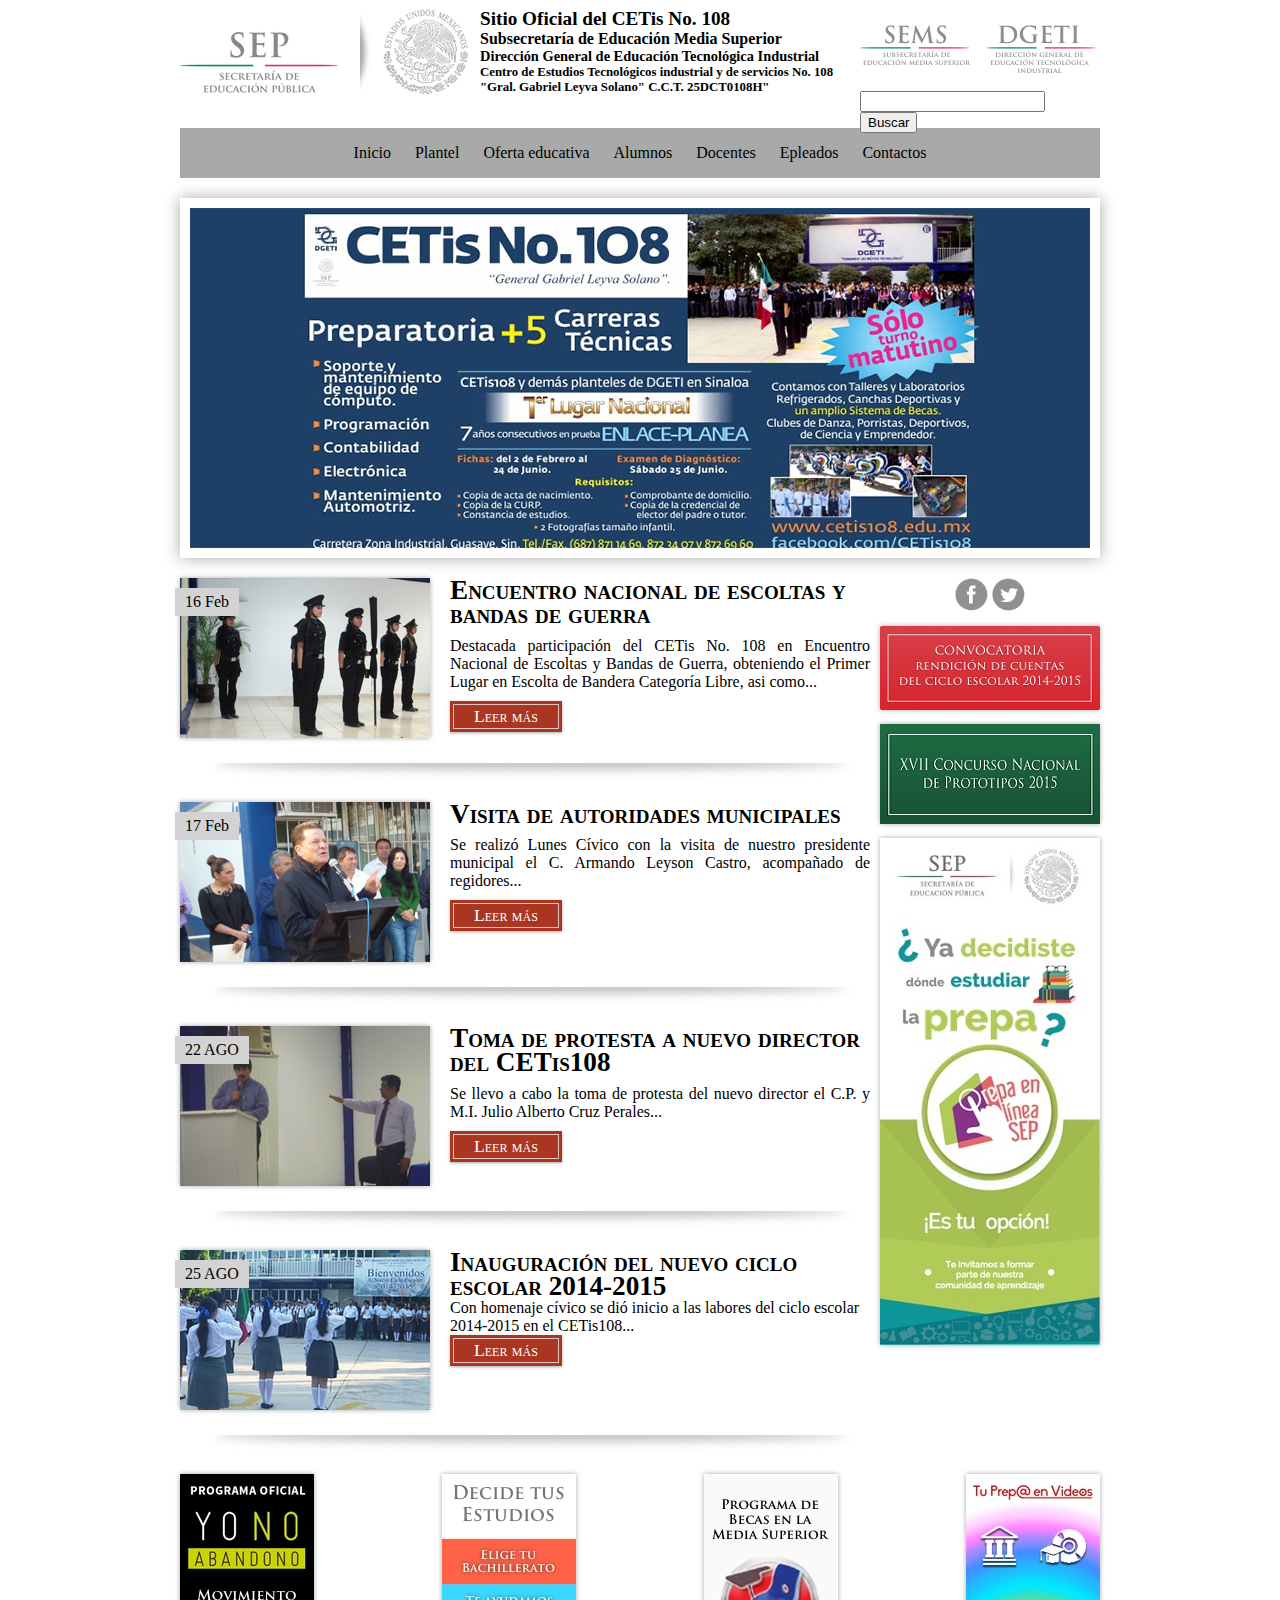
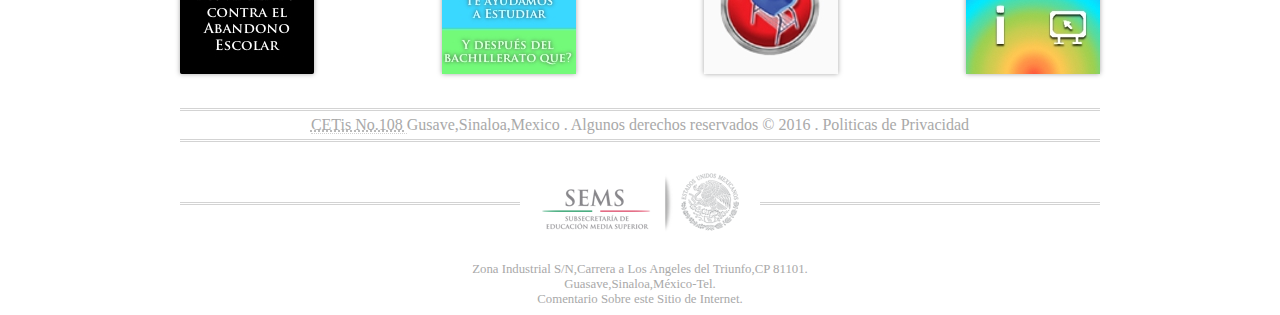
<file: 12_proyecto_web/index.html>
<!DOCTYPE html>
<html lang="en">
<head>
    <meta charset="UTF-8">
    <title>Proyecto web</title>
    <link rel="stylesheet" href="css/styles.css">
</head>
<body>
   
    <div class="container">
<!--       para que el navegador o los motores de buscaqueda identifiquen las porciones de pagina-->
        <header id="encabezado">
<!-- crear una imagen de una ilustracion -->
            <figure>
            
<!-- Rutas absolutas y relativas -->
<!--/relativa/a/raiz/del/sitio-->
<!--/relativa/a/raiz/del/actual-->
<!--http://ww.dominio.com/ruta/absoluta/index.html-->
<!-- file ://c:\users\mairelin\practicas\12_proyecto_web\images|logo_sep.png-->
                 
                <img  src="images/logo_sep.png" alt="Logotipo SEP">
            </figure>
            <div id="titulos">
            <h1>Sitio Oficial del CETis No. 108 </h1>
                <h2>Subsecretaría de Educación Media Superior</h2>
            <h3>Dirección General de Educación Tecnológica Industrial</h3>
            <h4>Centro de Estudios Tecnológicos industrial y de servicios No. 108
               "Gral. Gabriel Leyva Solano" C.C.T. 25DCT0108H"</h4>
                </div>
                <div id="busqueda">
            <figure>
                <img src="images/sems_dgeti.png" alt="Logotipo SEMS DGETI">
            </figure>
            <input type ="text" name="busqueda" id="busqueda">
                    <button> Buscar</button>
            </div>
        </header>
        
        <nav id="menu">
      <!--      <ul> unordered list    -->
            <ul>
       <!-- list-item -->
                <li><a href="#">Inicio</a></li>
                <li><a href="#">Plantel</a></li>
                <li>
                <a href="#">Oferta educativa</a>
                    <ul>
                        <li><a href="#">Programacion</a></li>
                        <li><a href="#">Soporte</a></li>
                        <li><a href="#">Contabilidad</a></li>
                        <li><a href="#">Mecanica</a></li>
                        <li><a href="#">Electronica</a></li>
                            
                    </ul>
                </li>    
                 <li>
                 <a href="#">Alumnos</a>
                 <ul>
                  <li><a href="#">Horario</a></li>    
                 <li><a href="#">Calificaciones</a></li>    
                 <li><a href="#">Convocatoria</a></li>
                 </ul>
        
                </li>  
                <li><a href="#">Docentes</a></li>   
                <li><a href="#">Epleados</a></li>
                  <li><a href="#">Contactos</a></li>   
                   
            </ul>
        </nav>
<!--        para que el navegador o los motores de buscaqueda identifiquen las porciones de pagina -->
        <main id="contenido">
        <section id="nota-importante">
        <img src="images/notaimportante%20cetis.jpg" alt="nota importante">
        </section>
         <div class="flexible"> 
        <section id="notas-secundarias">
          <article class="nota secundaria"> 
          <figure class="imagen-nota-secundaria">
              <img class="sombra-imagen" src="images/notas/1/tmb.jpg.jpg" alt="imagen">
              <span>16 Feb</span>
          </figure>
           <div class="cuerpo-nota-secundaria">
                 
                  <h2 class="titulo-nota-secundaria">Encuentro nacional de escoltas y bandas de guerra</h2>
                  <p class="intro-nota-secundaria"> Destacada participación del CETis No. 108 en Encuentro Nacional de Escoltas y Bandas de Guerra, obteniendo el Primer Lugar en Escolta de Bandera Categoría Libre, asi como...</p>
               <a href="#">
                   <div class="boton">
                       <div class="cuerpo-nota-secundaria">
                           <p>Leer más</p>
                       </div>
                   </div>
               </a>
              </div>
              
          </article>
          <article  class="nota secundaria"> 
          <figure class="imagen-nota-secundaria">
              <img class="sombra-imagen" src="images/notas/2/tmb.jpg.jpg" alt="imagen">
              <span>17 Feb</span>
          </figure>
           <div class="cuerpo-nota-secundaria">
                  <h3 class="titulo-nota-secundaria">Visita de autoridades municipales</h3>
                  <p class="intro-nota-secundaria"> Se realizó Lunes Cívico con la visita de nuestro presidente municipal el C. Armando Leyson Castro, acompañado de regidores...</p>
                  <a href="#">
                      <div class="boton">
                         <div class="cuerpo-nota-secundaria">
                          <p>Leer más</p>
                      </div>
                      </div>
                  </a>
              </div>
          </article> 
             <article  class="nota secundaria"> 
              <figure class="imagen-nota-secundaria">
                  <img class="sombra-imagen" src="images/notas/3/tmb.jpg.jpg" alt="imagen">
                  <span>22 AGO</span>
              </figure>
               <div class="cuerpo-nota-secundaria">
                      <h4 class="titulo-nota-secundaria">Toma de protesta a nuevo director del CETis108</h4>
                      <p class="intro-nota-secundaria"> Se llevo a cabo la toma de protesta del nuevo director el C.P. y M.I. Julio Alberto Cruz Perales...</p>
                      <a href="#">
                          <div class="boton">
                             <div class="cuerpo-nota-secundaria">
                              <p>Leer más</p>
                          </div>
                          </div>
                      </a>
                  </div>
              </article>
              
              <article  class="nota secundaria"> 
              <figure class="imagen-nota-secundaria">
                  <img class="sombra-imagen" src="images/notas/4/tmb.jpg.jpg" alt="imagen">
                  <span>25 AGO</span>
              </figure>
               <div class="cuerpo-nota-secundaria">
                      <h5 class="titulo-nota-secundaria">Inauguración del nuevo ciclo escolar 2014-2015</h5>
                      <p> Con homenaje cívico se dió inicio a las labores del ciclo escolar 2014-2015 en el CETis108...</p>
                    <a href="#">
                          <div class="boton">
                             <div class="cuerpo-nota-secundaria">
                              <p>Leer más</p>
                          </div>
                          </div>
                      </a>
                  </div>
              </article>
             </section>
                 
                      <aside id="publicidad">
                      <div id="redes-sociales">
                      <a href="http//facebook.com/cetis108 " class="facebook">Facebook</a>
                      <a href="http//twitter.com/cetis108oficial" class="twitter">Twitter</a>
                      </div>
                     <a href="#">
               <img class="sombra-imagen" src="images/baners/banner-jtyrc-2015.png" alt="imagen">
                </a>
                <a href="#">
                    <img class="sombra-imagen" src="images/baners/banner_prototipos_2015.jpg" alt="imagen">
                </a>
               <a href="#">
                   <img class="sombra-imagen" src="images/baners/prepa_en_linea_2016_vertical.jpg" alt="imagen">
               </a>
                </aside>
             </div>
        <section id="programas">
                <!--figure*4>a>img-->
        <figure>
        <a href="#">
        <img  class="sombra-imagen" src="images/programas/abandono-escolar.jpg" alt="abandono-escolar">
        </a>
        </figure>
            <figure>
        <a href="#">
        <img class="sombra-imagen" src="images/programas/decide-tus-estudios.jpg" alt="decide tus estudios">
        </a>
            </figure>
            <figure>
        <a href="#">
        <img class="sombra-imagen" src="images/programas/becas-media-superior.jpg" alt="becas medias superior">
        </a>
            </figure>
           <figure>
        <a href="#">
        <img class="sombra-imagen" src="images/programas/prepa-videos.jpg" alt="prepa videos">
        </a>
         </figure>
        </section>
        
        </main>
        <footer id="pie">
            <div id="politicas">
             <p><abbr title="Centro de Estudios Tecnologicos industricales y de servicios">CETis No.108 </abbr>Gusave,Sinaloa,Mexico . Algunos derechos reservados &copy; 2016 . Politicas de Privacidad</p>
            </div>
            <div id="separador-sems">
                <a id="logo-sems" href="http://www.sems.gob.mx" target="_blank">Subsecretaria de Educacion Media Superior</a>
            </div>
            <div id="direccion">
               <p>Zona Industrial S/N,Carrera a Los Angeles del Triunfo,CP 81101.</p>
                <p>Guasave,Sinaloa,México-Tel.<p>
                <p>Comentario Sobre este Sitio de Internet.<p>
            </div>
        </footer>
    </div>
</body>
</html>
</file>
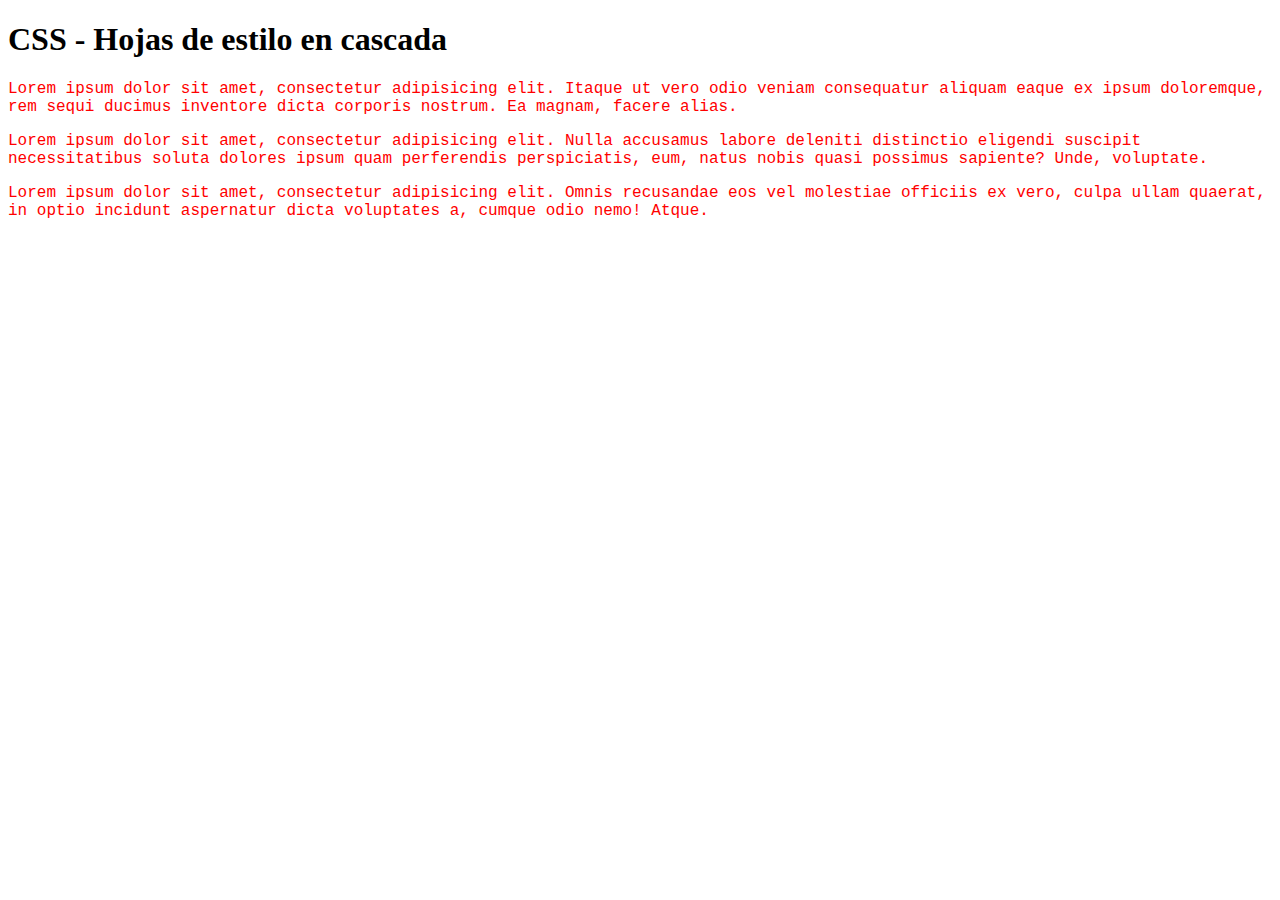
<file: Estilos/index.html>
<!DOCTYPE html>
<html lang="en">
<head>
    <meta charset="UTF-8">
    <title>CSS - Hojas de estilo en cascada </title>
</head>
<body>
    <h1>CSS - Hojas de estilo en cascada </h1>
<!--  CSS inline  -->
    <p style="text-alingn:center;color:red;font-family:courier;">Lorem ipsum dolor sit amet, consectetur adipisicing elit. Itaque ut vero odio veniam consequatur aliquam eaque ex ipsum doloremque, rem sequi ducimus inventore dicta corporis nostrum. Ea magnam, facere alias.
    </p>
    
    <p style="text-alingn:center;color:red;font-family:courier;">Lorem ipsum dolor sit amet, consectetur adipisicing elit. Nulla accusamus labore deleniti distinctio eligendi suscipit necessitatibus soluta dolores ipsum quam perferendis perspiciatis, eum, natus nobis quasi possimus sapiente? Unde, voluptate.
    </p>
    
    <p style="text-alingn:center;color:red;font-family:courier;">Lorem ipsum dolor sit amet, consectetur adipisicing elit. Omnis recusandae eos vel molestiae officiis ex vero, culpa ullam quaerat, in optio incidunt aspernatur dicta voluptates a, cumque odio nemo! Atque.
    </p>
    
    
</body>
</html>
</file>
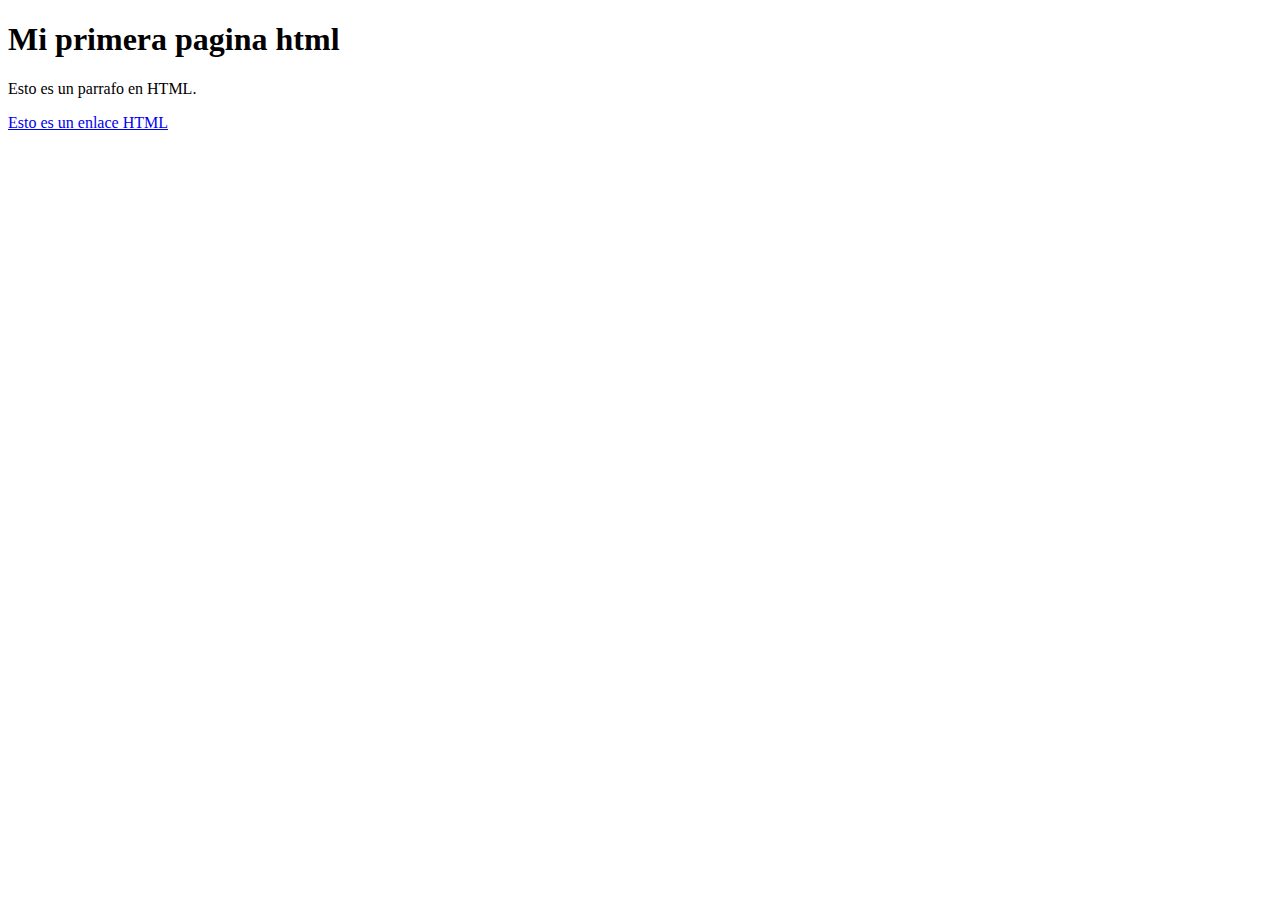
<file: 01_practica.html>
<!DOCTYPE html>
<html lang="es">
<head>
    <meta charset="UTF-8">
    <title>Mi primera pagina 
    HTML</title>
</head>
<body>
    <h1>Mi primera pagina html </h1>
    <p>Esto es un parrafo en HTML.</p>
    <a href="http://www.cetis108.edu.mx" >Esto es un enlace HTML</a>
</body>
</html>
</file>
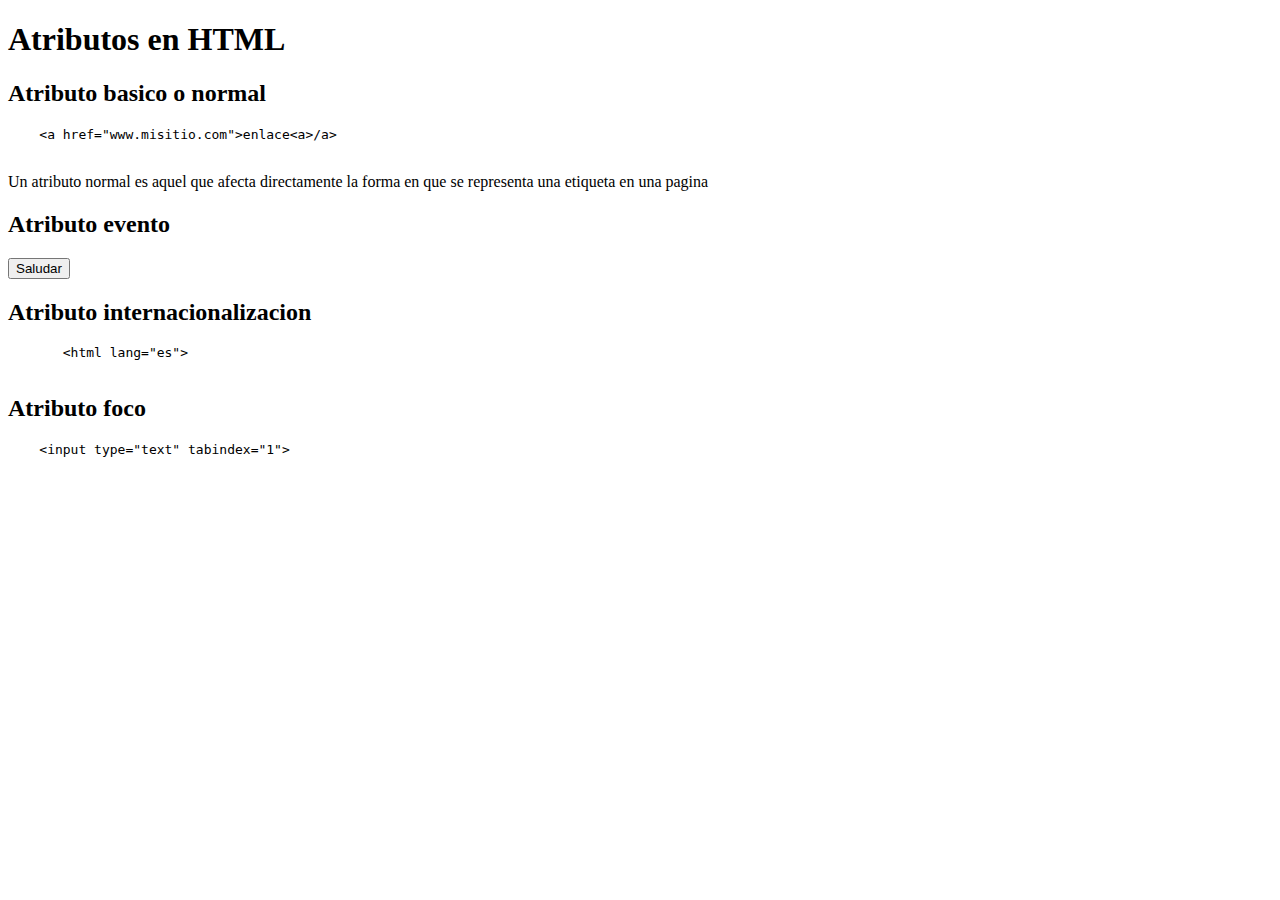
<file: 02_practica_atributos.html>
<!DOCTYPE html>
<html lang="es">
<head>
     <meta charset="UTF-8">
     <title>Atributos en HTML </title>
     <script>
     function saludar() {
     alert("Hola Mundo Web");
     
     }
    </script>
</head>
<body>
    <h1>Atributos en HTML </h1>
    <!-- attr basico inicio -->
    <h2>Atributo basico o normal </h2>
    <pre>
    &lt;a href="www.misitio.com"&gt;enlace&lt;a&gt;/a&gt;
    </pre>
    <p>Un atributo normal es aquel que afecta directamente
     la forma en que se representa una etiqueta en una pagina</p>
     <!--   attr basico fin  -->
      <!-- attr evento inicio  -->
    <h2>Atributo evento</h2>
     <button onclick="saludar()">Saludar</button>
<!-- Atributo fin -->
       <h2>Atributo internacionalizacion</h2>
       <pre>
       &lt;html lang="es"&gt;
       </pre>
<!-- atributo inter fin-->
<!--atributo foco inicio-->
    <h2>Atributo foco </h2>
    <pre>
    &lt;input type="text" tabindex="1"&gt;
  </pre>

<!--  atributo foco fin  -->
</body>
</html>
</file>
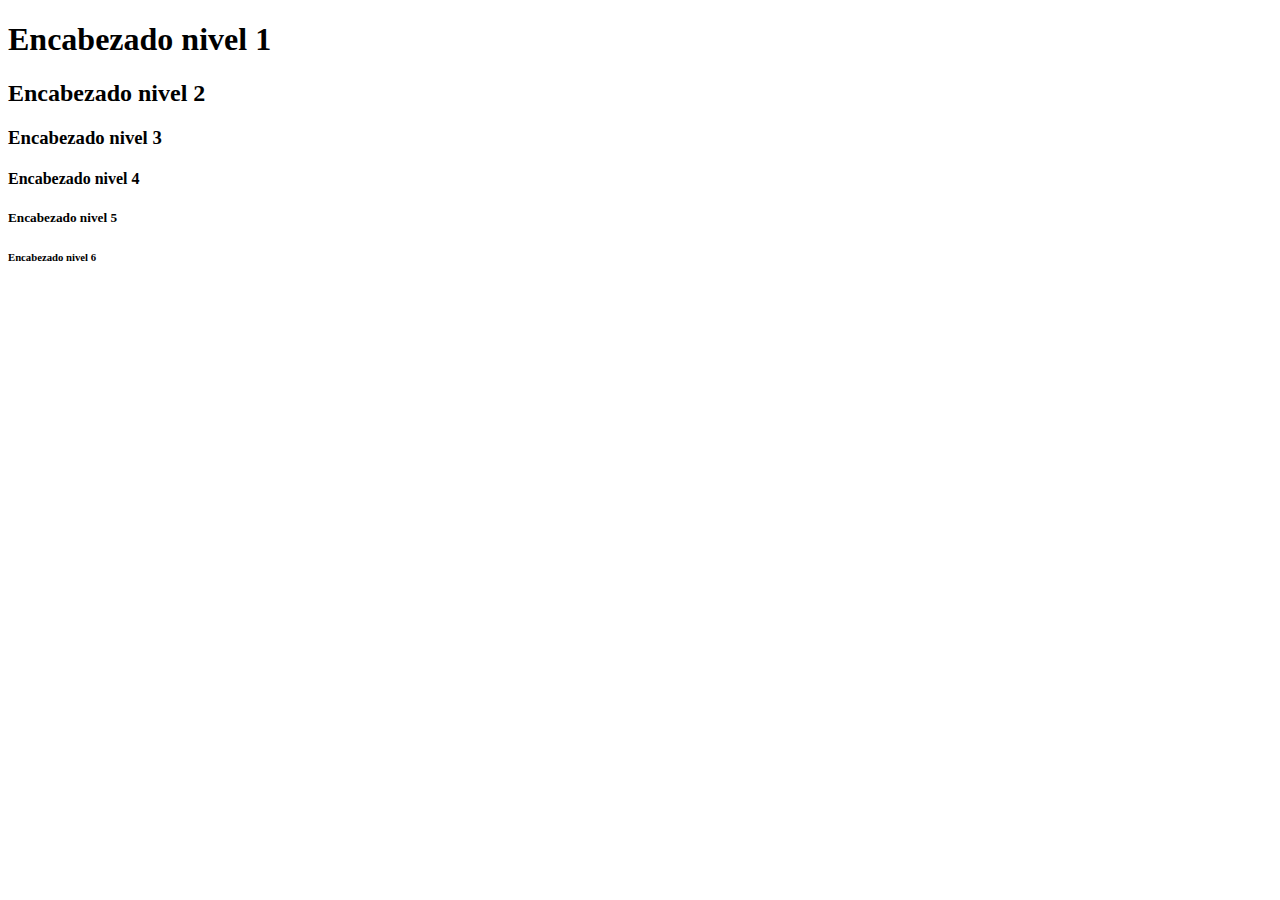
<file: 03_practica_encabezados.html>
<!DOCTYPE html>
<html lang="en">
<head>
    <meta charset="UTF-8">
    <title>Encavezados en HTML</title>
</head>
<body>
<!-- h${Encabezado nivel $}*6  -->
    <h1>Encabezado nivel 1</h1>
    <h2>Encabezado nivel 2</h2>
    <h3>Encabezado nivel 3</h3>
    <h4>Encabezado nivel 4</h4>
    <h5>Encabezado nivel 5</h5>
    <h6>Encabezado nivel 6</h6>
</body>
</html>
</file>
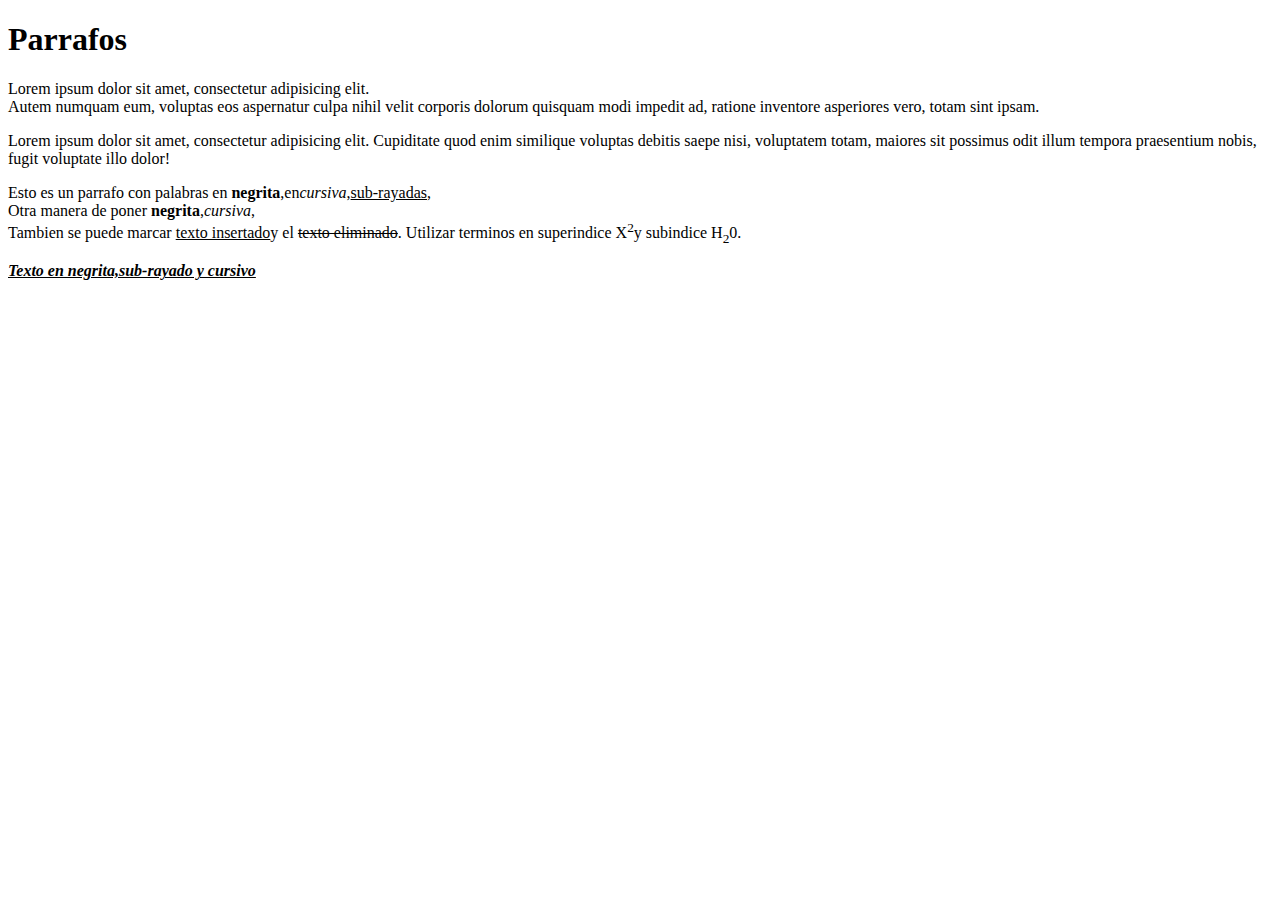
<file: 04_practica_textos.html>
<!DOCTYPE html>
<html lang="en">
<head>
    <meta charset="UTF-8">
    <title>Textos en HTML</title>
</head>
<body>
    <h1>Parrafos</h1>
    <p>Lorem ipsum dolor sit amet, consectetur adipisicing elit.<br> Autem numquam eum, voluptas eos aspernatur culpa nihil velit corporis dolorum quisquam modi impedit ad, ratione inventore asperiores vero, totam sint ipsam.
    </p>
    
    <p>Lorem ipsum dolor sit amet, consectetur adipisicing elit. Cupiditate quod enim similique voluptas debitis saepe nisi, voluptatem totam, maiores sit possimus odit illum tempora praesentium nobis, fugit voluptate illo dolor!</p>
    <p>Esto es un parrafo con palabras en <b>negrita</b>,en<i>cursiva</i>,<u>sub-rayadas</u>,<br>Otra manera de poner <strong>negrita</strong>,<em>cursiva</em>,<br>
        Tambien se puede marcar <ins>texto insertado</ins>y
        el <del>texto eliminado</del>.
        Utilizar terminos en superindice X<sup>2</sup>y
        subindice H<sub>2</sub>0.
        </p>
    <p>
        <strong>
            <em> 
             <u>Texto en negrita,sub-rayado
                y cursivo</u> 
            </em>
        </strong>
    </p>
</body>
</html>
</file>
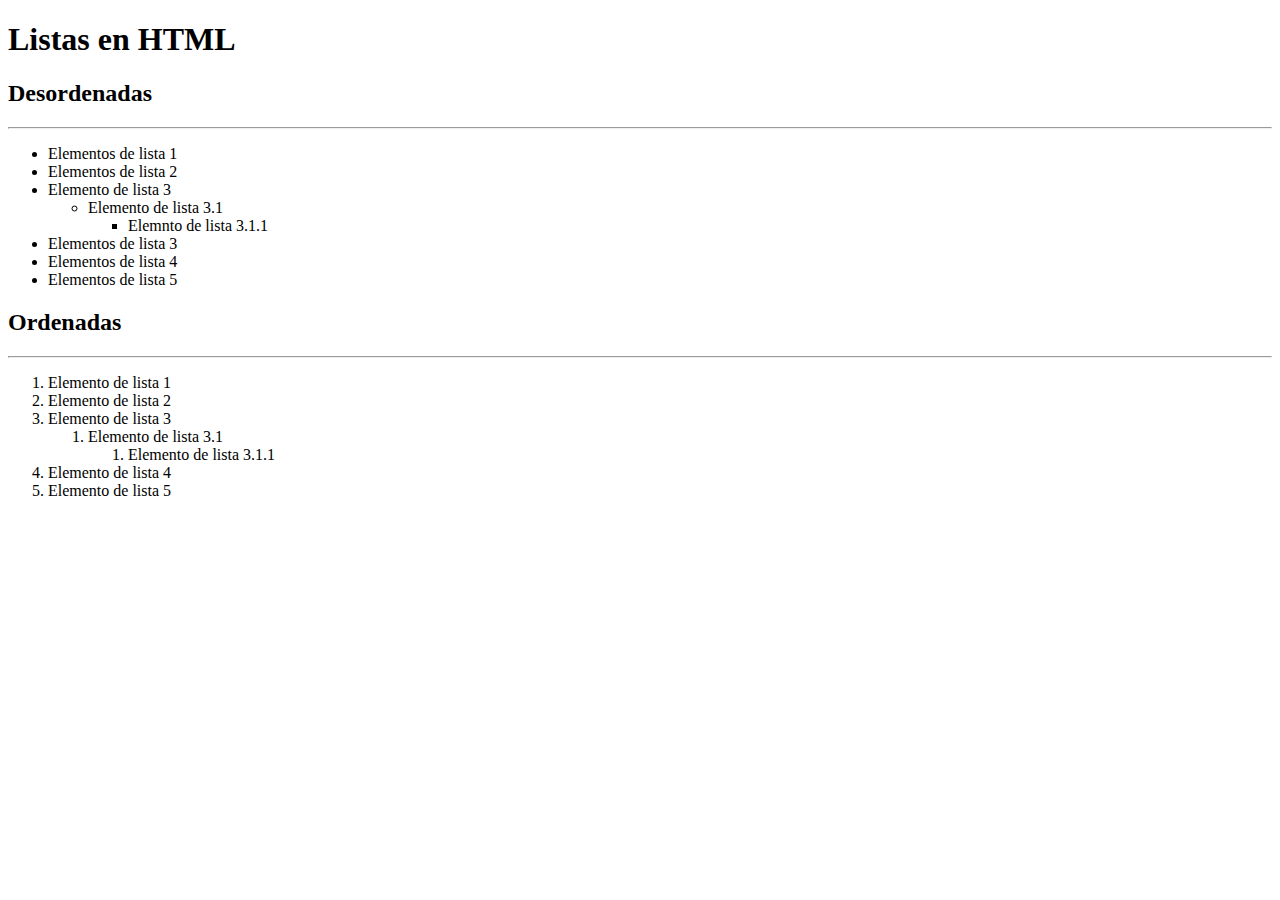
<file: 05_practica_listas.html>
<!DOCTYPE html>
<html lang="en">
<head>
    <meta charset="UTF-8">
    <title>Listas en HTML</title>
</head>
<body>
    <h1>Listas en HTML</h1>
    <h2>Desordenadas</h2>
    <hr>
    <ul>
<!--   li{Elemento de lista $}*5  -->
        <li>Elementos de lista 1</li>
        <li>Elementos de lista 2</li>
        <li>Elemento de lista 3
            <ul>
                <li>Elemento de lista 3.1</li>
                <ul>
                <li>Elemnto de lista 3.1.1</li>
                </ul>
               
            </ul>
        </li>
        <li>Elementos de lista 3</li>
        <li>Elementos de lista 4</li>
        <li>Elementos de lista 5</li>
       
    </ul>
    <h2>Ordenadas</h2>
    <hr>
<!--  ol>li{Elemento de lista $}*5 -->
    <ol>
        <li>Elemento de lista 1</li>
        <li>Elemento de lista 2</li>
        <li>Elemento de lista 3
      
<!--  ol>{Elemento de lista 3.3}>ol>li{Elemento de lista 3.1.1}      -->
        <ol>
           
            <li>Elemento de lista 3.1
                <ol>
                    <li>Elemento de lista 3.1.1</li>
                </ol>
            </li>
        </ol>
        </li>
        <li>Elemento de lista 4</li>
        <li>Elemento de lista 5</li>
    </ol>
</body>
</html>
</file>
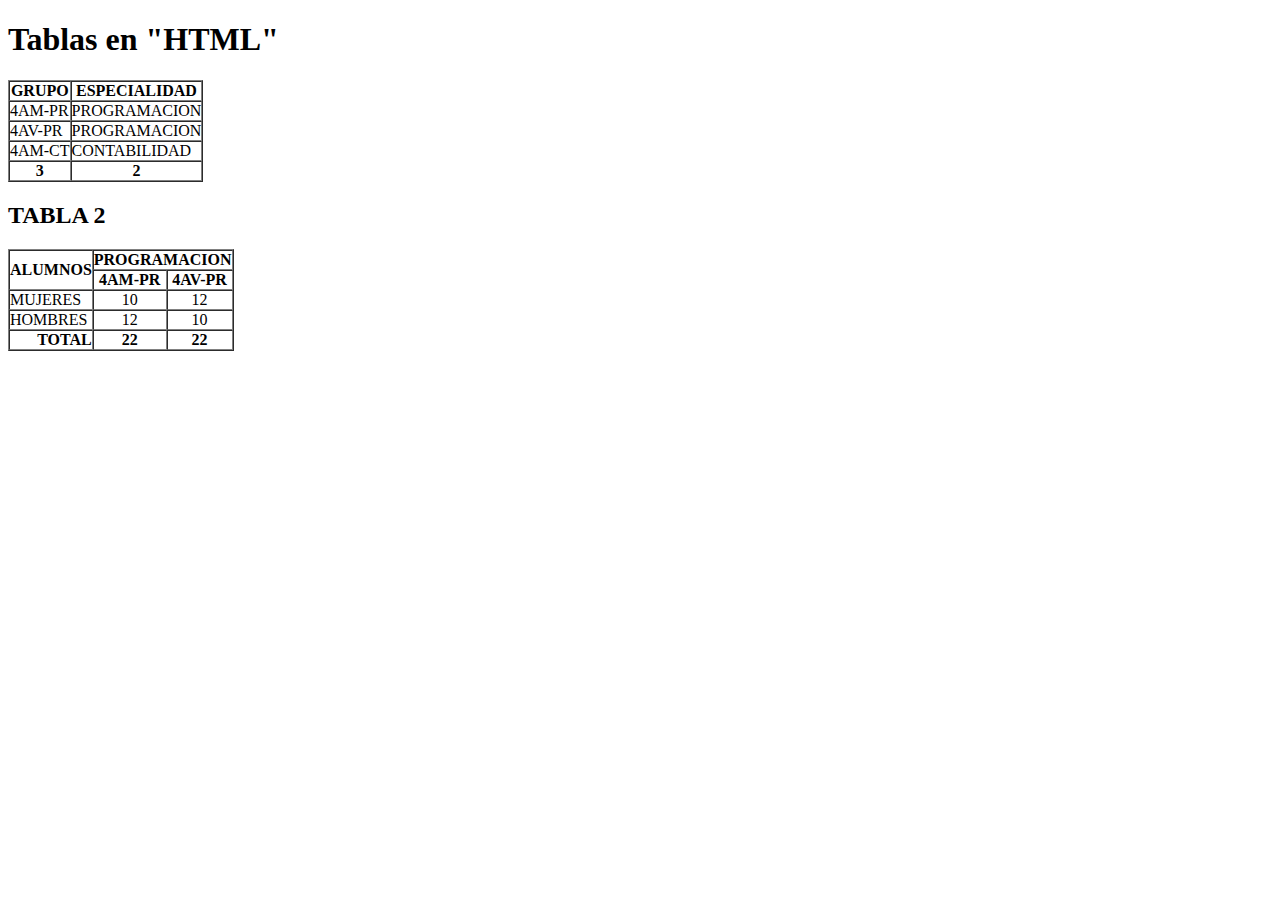
<file: 06_practica_tablas.html>
<!DOCTYPE html>
<html lang="es">
<head>
    <meta charset="UTF-8">
    <title>Tablas</title>
</head>
<body>
    <h1>Tablas en "HTML"</h1>
    <table border="1" cellpadding="0" cellspacing="0">
        <thead>
        <tr>
            <th whidt="20%">GRUPO</th>
            <th whidt="80%">ESPECIALIDAD</th>
        </tr>
        </thead>
        <tbody>
            <tr>
                <td>4AM-PR</td>
                <td>PROGRAMACION</td>
            </tr>
            <tr>
                <td>4AV-PR</td>
                <td>PROGRAMACION</td>
            </tr>
            <tr>
                <td>4AM-CT</td>
                <td>CONTABILIDAD</td>
            </tr>
        </tbody>
        <tfoot>
            <tr>
                <th>3</th>
                <th>2</th>
            </tr>
        </tfoot>
    </table>
    <h2>TABLA 2</h2>
    <table border="1" cellpadding="0" cellspacing="0">
    <thead>
       <tr>
           <th rowspan="2">ALUMNOS</th>
           <th colspan="2">PROGRAMACION</th>
        </tr>
        <tr>
        <th>4AM-PR</th>
        <th>4AV-PR</th>
        </tr>
         </thead>
         <tbody>
             <tr>
                         <td>MUJERES</td>
                 <td align="center">10</td>
                 <td align="center">12</td>
                         
             </tr>
             <tr> 
                 <td>HOMBRES</td>
                 <td align="center">12</td>
                 <td align="center">10</td>
             </tr>
         </tbody>
        <tfoot>
            <tr>
                <th align="right">TOTAL</th>
                <th>22</th>
                <th>22</th>
            </tr>
        </tfoot>
    </table>
    
</body>
</html>
</file>
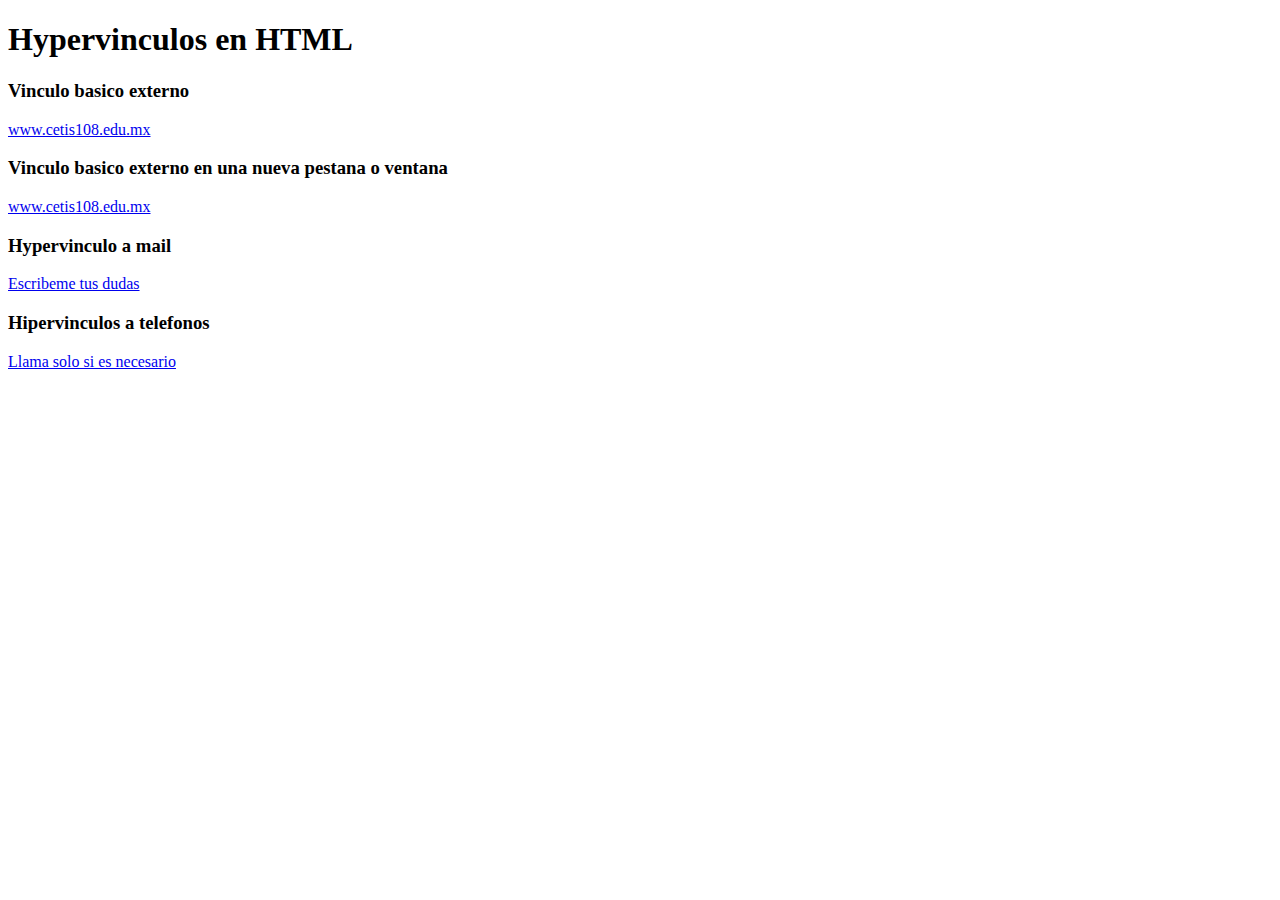
<file: 07_practica_vinculos.html>
<!DOCTYPE html>
<html lang="en">
<head>
    <meta charset="UTF-8">
    <title>Hypervinculos en HTML</title>
</head>
<body>
    <h1>Hypervinculos en HTML</h1>
    <h3>Vinculo basico externo</h3>
    <a 
    href="http://cetis108.edu.mx">www.cetis108.edu.mx</a>
    <h3>Vinculo basico externo en una nueva pestana o ventana</h3>
    <a  href="http://cetis108.edu.mx"target="_blank">www.cetis108.edu.mx</a>
    <h3>Hypervinculo a mail</h3>
    <a href="mailto:bidkar@cetis108.edu.mx">Escribeme tus dudas</a>
    <h3>Hipervinculos a telefonos</h3>
    <a href="tel:526871351492" >Llama solo si es necesario</a>
</body>
</html
</file>
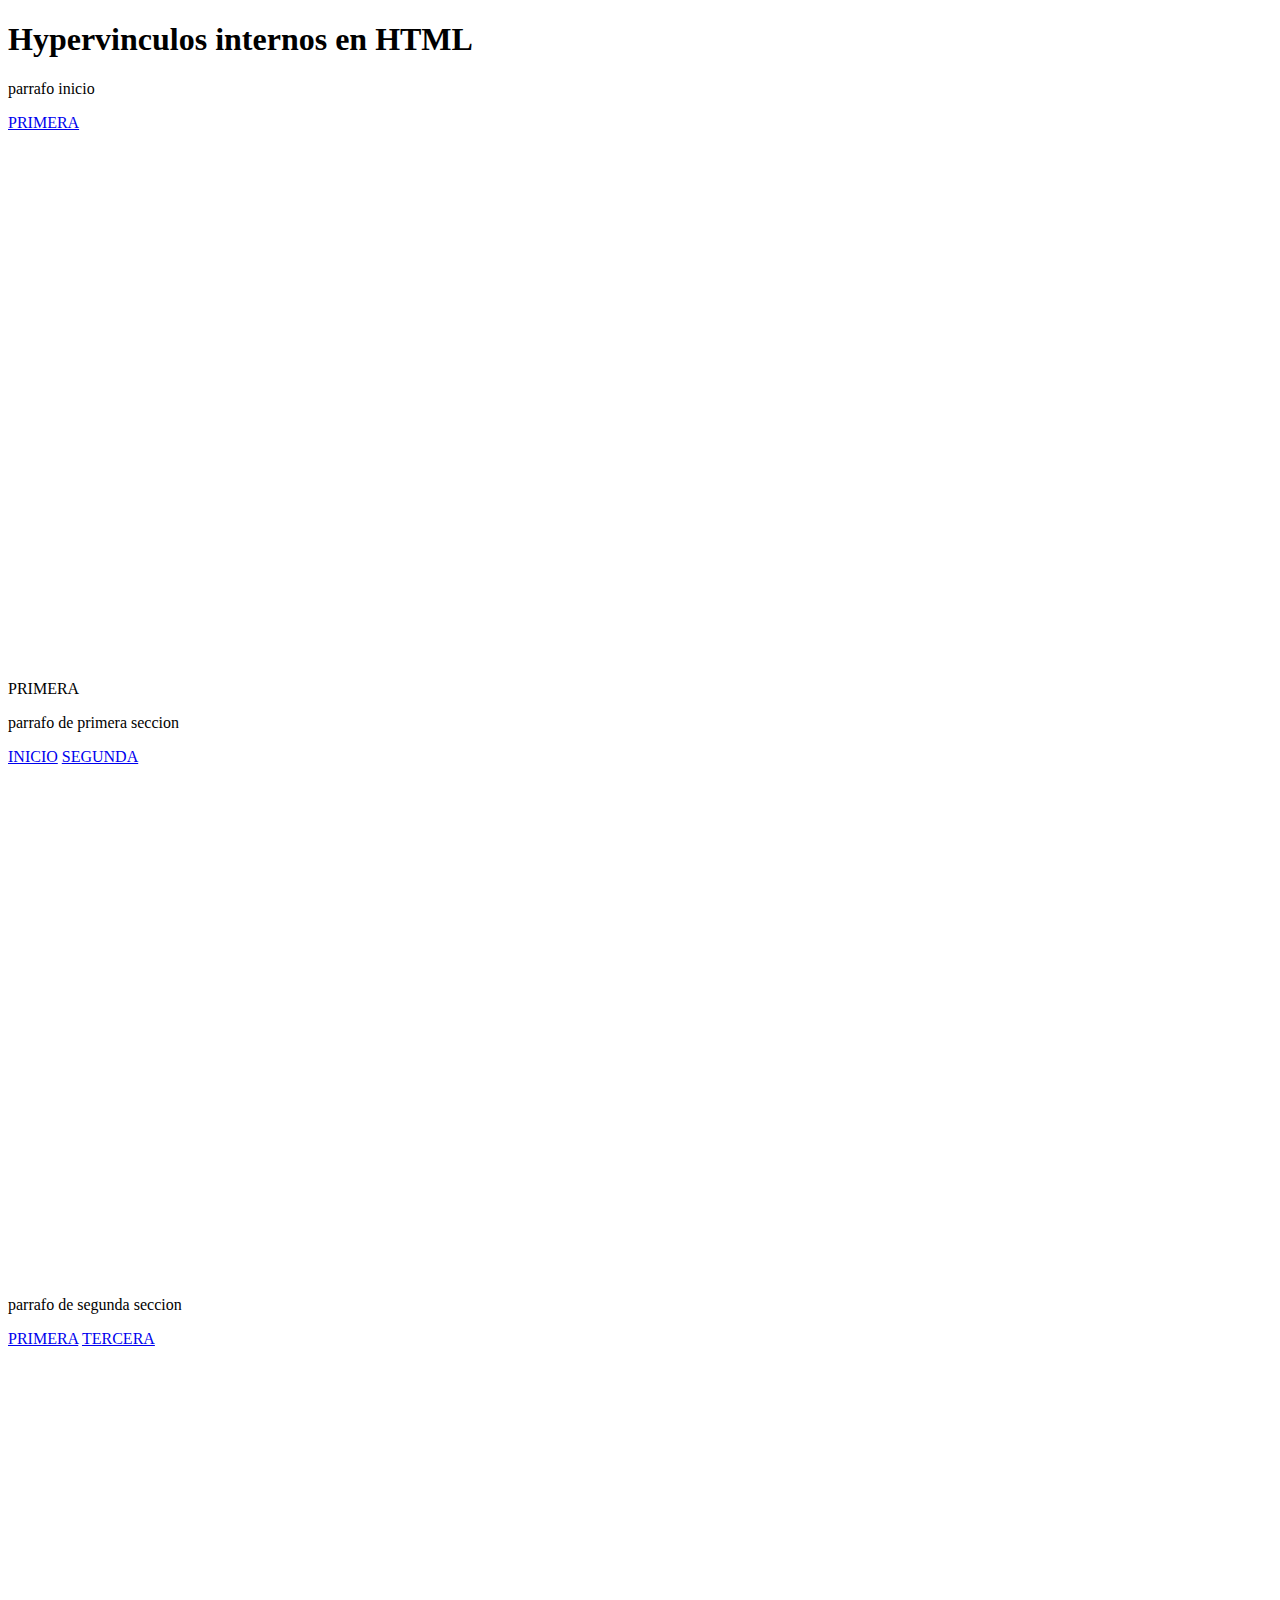
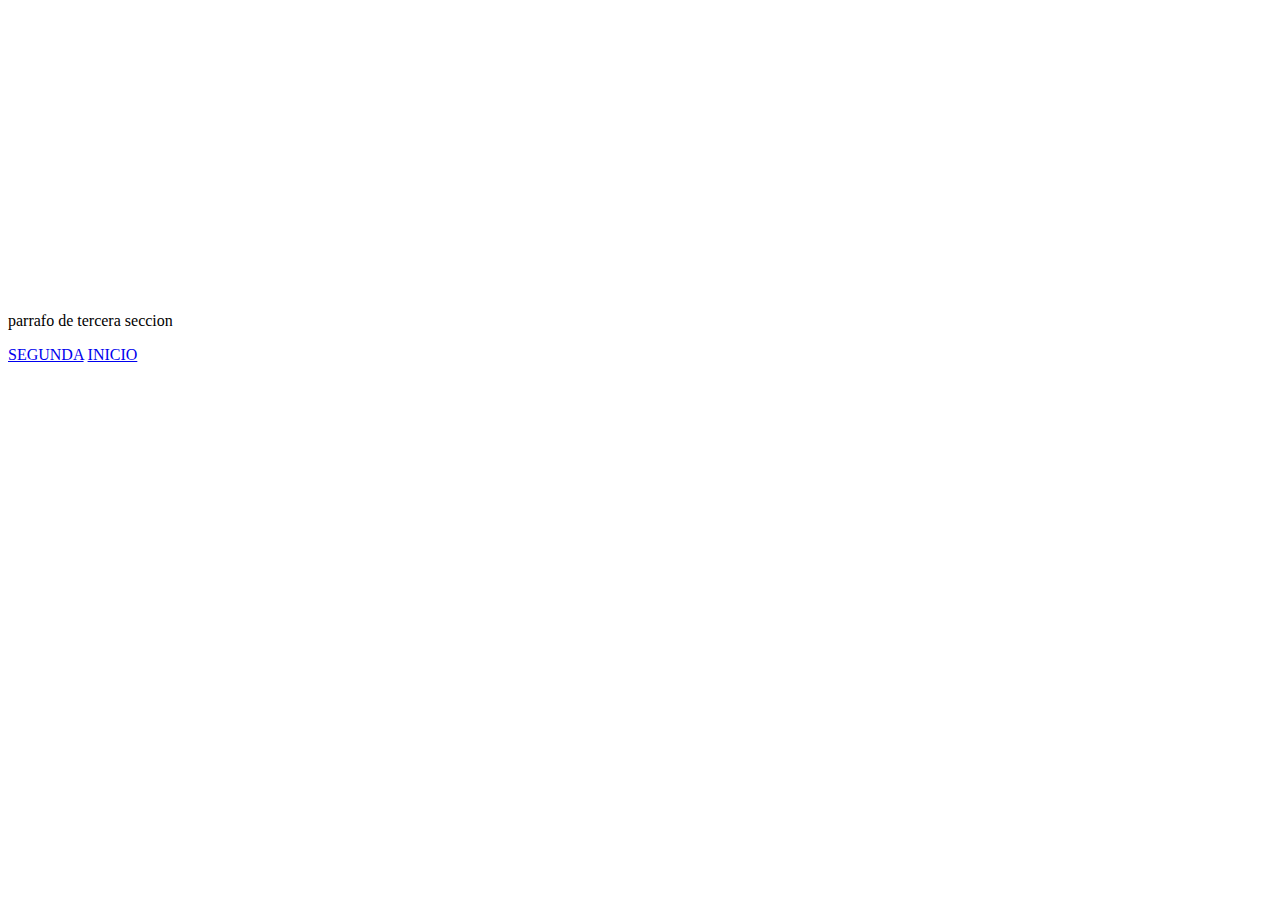
<file: 08_practica_vinculos_internos.html>
<!DOCTYPE html>
<html lang="en">
<head>
	<meta charset="UTF-8">
	<title>hypervinculos internos </title>
</head>
<body>
	<h1>Hypervinculos internos en HTML </h1>
	<section style="height:600px;">
		<a name="inicio"></a>
		<p>parrafo inicio</p>
		<a href="#primera">PRIMERA</a>
	</section>
	<section style="height:600px;">
		<a name="primera">PRIMERA</a>
		<p>parrafo de primera seccion </p>
		<a href="#inicio">INICIO</a>
		<a href="#segunda">SEGUNDA</a>
	</section>
	<section style="height:600px;">
		<a name="segunda"></a>
		<p>parrafo de segunda seccion </p>
		<a href="#primera">PRIMERA</a>
		<a href="#tercera">TERCERA</a>
	</section>
	<section style="height:600px;">
		<a name="tercera"></a>
		<p>parrafo de tercera seccion </p>
		<a href="#segunda">SEGUNDA</a>
		<a href="#inicio">INICIO</a>
	</section>
	
</body>
</html>
</file>
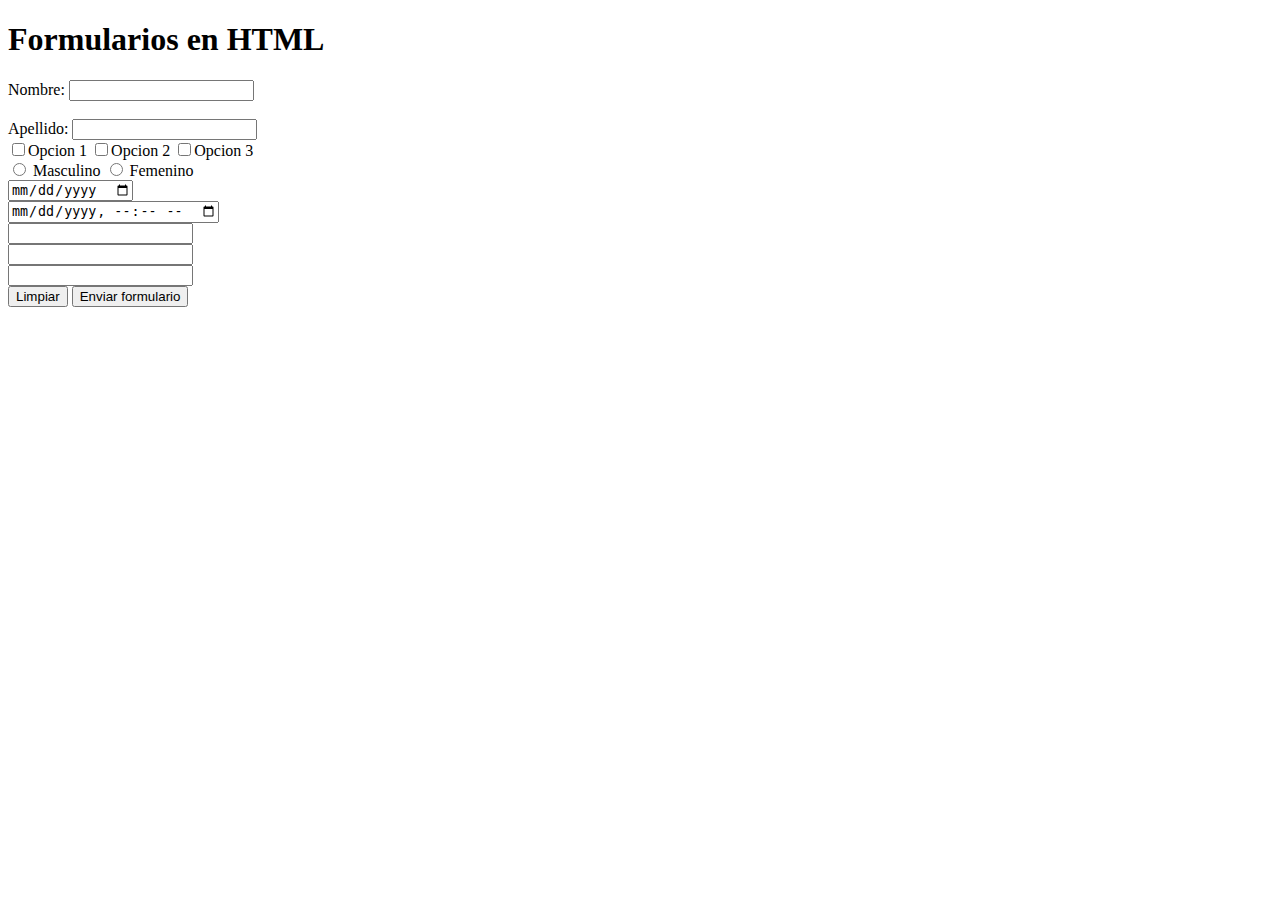
<file: 09_practica_elementos_formularios.html>
<!DOCTYPE html>
<html lang="en">
<head>
    <meta charset="UTF-8">
    <title>Formularios en HTML</title>
</head>
<body>
    <h1>Formularios en HTML</h1>
    <form action="#" method="get" name="frmInicio" id="frmInicio">
      <label for="txtNombre">Nombre:</label>
       <input type="text" name="txtNombre" id="txtNombre" required="required">
       <br>
       <br>
    <label for="txtApellido">Apellido:</label> 
   <input type="text" name="txtApellido" id="txtApellido" required>
       <br>
       <label>
        <input type="checkbox" name="check1" id="check1" value="op1">Opcion 1
        </label>
         <input type="checkbox" name="check2" id="check2">Opcion 2
          <input type="checkbox" name="check3" id="check3">Opcion 3
          <br>
            <label for="Masculino">
        <input type="radio" name="genero" id="genero" value="M">
        Masculino
        </label>
          <label for="Femenino">
        <input type="radio" name="genero" id="genero" value="F">
        Femenino
        </label>
        <br>
       <input type="date" name="fecha" id="fecha">
       <br>
       <input type="datetime-local" name="fechahora" id="fechahora">
       <input type="hidden" name="oculta" value="loquesea">
       <br>
       <input type="password" name="pwd" id="pwd">
       <br>
       <input type="email" name="correo" id="correo">
       <br>
       <input type="number" name="numero" id="numero">
       <br>
       <input type="reset" value="Limpiar">
       <input type="submit" value="Enviar formulario">
<!--   tel,color,week  -->
      
    </form>
</body>
</html>
</file>
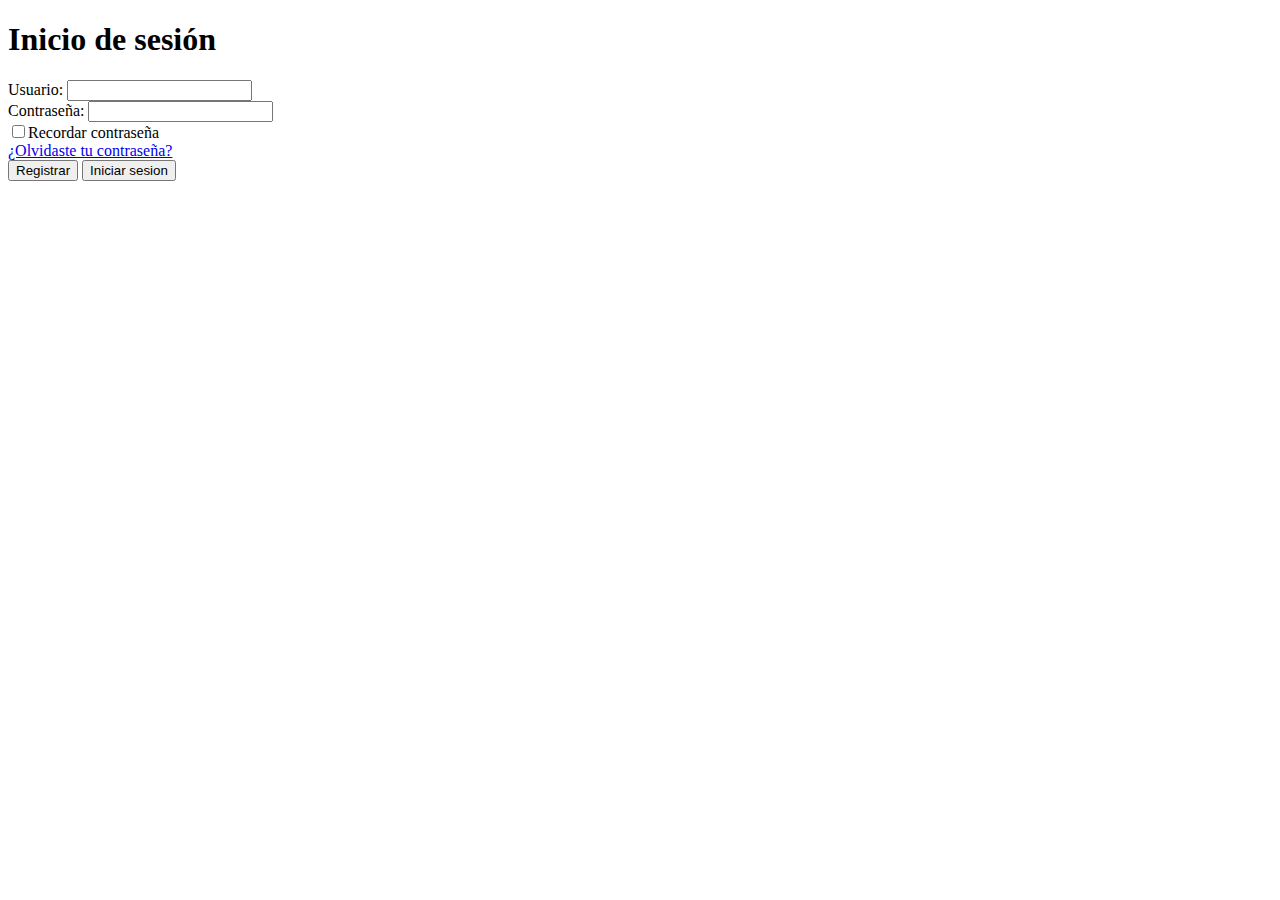
<file: 11_practica_formulario_de_secion.html>
<!DOCTYPE html>
<html lang="en">
<head>
    <meta charset="UTF-8">
    <title>Formulario de sesion</title>
    <script>
        function sesion()
        {
            //obtener valores de controles
            var formulario = document.getElementById('loginform');
            var usuario = formulario.user.value;
            var password = formulario.passwd.value;
            var recordar = formulario.remember.value;
            
            
            /*var usuario = document.getElementById('user').value;
            var password = document.getElementById('passwd').value;
            var recordar = document.getElementById('remember').value;
            //imprimir valores de variables
            document.getElementById('resultado').innerHTML = 'Usuario: ' + usuario + ' Contraseña: ' + password + ' Recordar: ' + recordar;*/
        }
    </script>
    <h1>Inicio de sesión</h1>
</head>
<body>
    <form id="loginfor" action="#" method="get">
    <div>
        <label for="user">Usuario:</label>
        <input type="text" name="user" id="user">
        </div>
        <label for="passwd">Contraseña:</label>
        <input type="password" name="passwd" id="passwd">
        <div>
        <label for="remember">
            <input type="checkbox" name="remember" id="remember">Recordar contraseña</label>
        </div>
        <a href="#">¿Olvidaste tu contraseña?
        </a>
        <div>
            <button>Registrar</button>
            <button id="btnsesion">Iniciar sesion</button>
        </div>
    </form>
    <div id="resultado"></div>
    <script>
        document.getElementById('btnsesion').addEventListener('click',function(evento){
            evento.preventDefault();
            sesion();
        });
    </script>
    
    
</body>
</html>
</file>
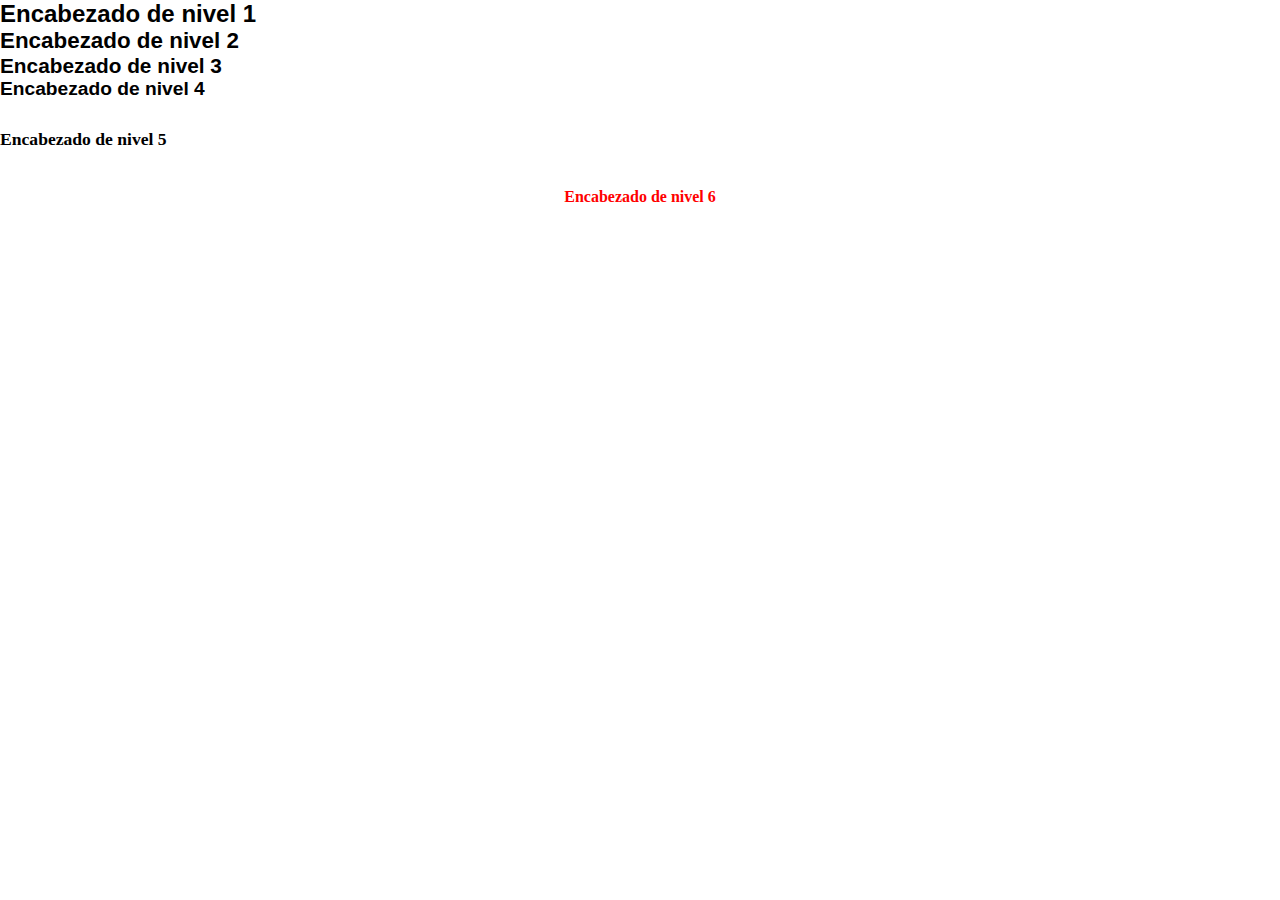
<file: Estilos/cssexterno.html>
<!DOCTYPE html>
<html lang="en">
<head>
    <meta charset="UTF-8">
    <title>CSS - Hojas de estilo cascada en casacada Externas</title>
    <link rel="stylesheet" href="estilos.css">
</head>
<body>
     <!-- h${Encabezado de nivel $}*6 -->
      <h1>Encabezado de nivel 1</h1>
      <h2>Encabezado de nivel 2</h2>
      <h3>Encabezado de nivel 3</h3>
      <h4>Encabezado de nivel 4</h4>
      <h5>Encabezado de nivel 5</h5>
      <h6 class="text-center">Encabezado de nivel 6</h6>
</body>
</html>
</file>
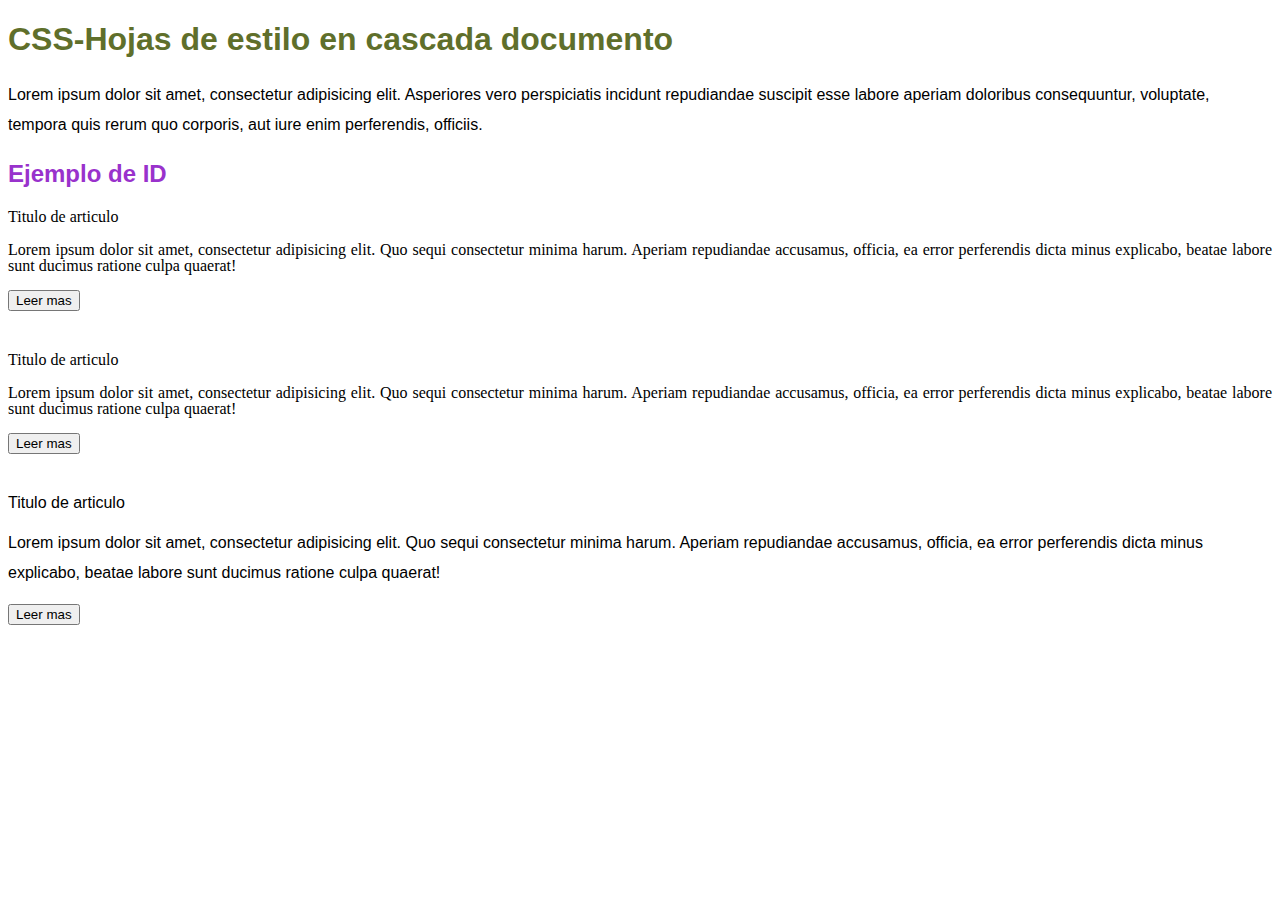
<file: Estilos/Documento.html>
<!DOCTYPE html>
<html lang="en">
<head>
    <meta charset="UTF-8">
    <title>CSS-Hojas de estilo en cascada documento</title>
    <style>
        /* Reglas  de tipo  etiqueta */
        body
        {
            font-family: sans-serif;
        }
        p
        {
            line-height: 30px;
        }
        
        /*Selectores de tipo id*/
        /*importante:En HTML se recomienda usar solo un ID ala vez sin repetir.No abra una o mas etiquetas con el mismo id */
        #subtitulo
        {
            color: darkorchid;
        }
        #maintitle
        {
            /*color: rgb(10,100,100);*/
               color: #5f6f2b;
        }
        /*Reglas tipo clase*/
        .articulo
        {
            font-family: cursive;
            margin-bottom: 40px;
        }
        .articulo>header
        {
            font-weight: bold;
            /*pt:point,px,pixeles,%:percent,em:?*/
            font-size: 1.5em;
            /*numero de beses que crece o decrece de  mi letra original*/
        }
        .contenido
        {
            line-height: 1em;
            text-align: justify;
        }
        .articulo p
        {
            line-height: 1em;
            text-align: justify;
        }

    </style>
</head>
<body>
    <h1 id="maintitle">CSS-Hojas de estilo en cascada documento</h1>
    <p class="Contenido">
    Lorem ipsum dolor sit amet, consectetur adipisicing elit. Asperiores vero perspiciatis incidunt repudiandae suscipit esse labore aperiam doloribus consequuntur, voluptate, tempora quis rerum quo corporis, aut iure enim perferendis, officiis.
    </p>
    <h2 id="subtitulo">Ejemplo de ID</h2>
       <article class="articulo">
    <section  id="articulos">
       <header class="Titulo">Titulo de articulo</header>
        <p>
            Lorem ipsum dolor sit amet, consectetur adipisicing elit. Quo sequi consectetur minima harum. Aperiam repudiandae accusamus, officia, ea error perferendis dicta minus explicabo, beatae labore sunt ducimus ratione culpa quaerat!
        </p>
            <button class="readmore">Leer mas</button>
      
    </article>
    </section>
           
            <article class="articulo">
    <section  id="articulos">
       <header class="Titulo">Titulo de articulo</header>
        <p>
            Lorem ipsum dolor sit amet, consectetur adipisicing elit. Quo sequi consectetur minima harum. Aperiam repudiandae accusamus, officia, ea error perferendis dicta minus explicabo, beatae labore sunt ducimus ratione culpa quaerat!
        </p>
            <button class="readmore">Leer mas</button>
        </article>
           </section>
           
            <article>
    <section  id="articulos">
       <header >Titulo de articulo</header>
        <p>
            Lorem ipsum dolor sit amet, consectetur adipisicing elit. Quo sequi consectetur minima harum. Aperiam repudiandae accusamus, officia, ea error perferendis dicta minus explicabo, beatae labore sunt ducimus ratione culpa quaerat!
        </p>
            <button>Leer mas</button>
        </article>
           </section>
</body>
</html>
</file>
<file: Estilos/estilos.css>
body{
    margin: 0;
    padding:0;
    border: 0;
}

h1,h2,h3,h4,h5.h6
{
    margin: 0;
    padding: 0;
    font-family:"Khand Medium", sans-serif;
    
}
h1{ font-size: 1.5em;}
h2{ font-size: 1.4em;}
h3{ font-size: 1.3em;}
h4{ font-size: 1.2em;}
h5{ font-size: 1.1em;}
h6{ font-size: 1em;}

.text-center 
{
    text-align: center;
    color: red;
}
.container {
    
}
</file>
<file: 12_proyecto_web/css/styles.css>
/*selector de tipo universar aquel que aplicamos a todos */
/* * {
    border: 1px solid red;
    padding: 10px;
    margin: 10px;
    
}
*/
/*reset CSS quitar las caracteristicas que por defaol no agarra el navegador*/
h1,h2,h3,h4,h5,h6,figure,p{
    margin: 0;
    padding: 0;
}
.container {
    width: 920px;
    margin: 0 auto;
    /*margin: 0; aplica a todos */
    /*margin: 0 0; el primero aplica top-bttom y el segundo right-left*/
    /* margin:0 0 0; top right-left bottom*/
    /*margin: 0 0 0 0;top right bttom left*/
    /*margin-top,margin-right,margin-bttom,margin-left*/
}

#encabezado
{
   height: 120px;
    display: flex;
    justify-content: space-between;
    align-content: flex-start;
    align-content: center;
    
}

#encabezado figure
{
    margin:0;
}
#titulos * {
    margin: 0;
}
#encabezado h1{font-size: 1.2em;}
#encabezado h2{font-size: 1em;}
#encabezado h3{font-size: 0.9em;}
#encabezado h4{font-size: 0.8em;} 
#contenido{
    
}
/*NOTA IMPORTANTE INICIO*/
#nota-importante{
    height: 360px;
    background-color: #6bc6a3;
    margin: 20px 0;
    /*box-shadow:horizontal vertical blur color*/
    box-shadow:  0 0 15px darkgray;
}
#nota-importante img{
    border: 10px solid white;
}
/*NOTA IMPORTANTE FIN*/

/*NOTA SECUNDARIA INICIO*/
#notas-secundarias{
    min-height: 300px;
    width: 700px;
    display: inline-block;
}
#notas-secundarias article{
    display:flex;
    background-image: url('../images/separador-nota-secundaria.png');
    background-repeat: no-repeat;
    background-position: bottom;
    padding-bottom: 40px;
    margin-bottom: 20px;
    
}

.imagen-nota-secundaria{
    position: relative;
}
.sombra-imagen{
    box-shadow: 0px 0px 5px darkgray;
}
.imagen-nota-secundaria span{
    position: absolute;
    top: 10px;
    left: -5px;
    padding: 5px 10px;
    background: lightgray;
}
.titulo-nota-secundaria{
    font-size: 1.7em;
    line-height: 0.9em;
    font-variant: small-caps;
}
.cuerpo-nota-secundaria{
    padding-left: 20px;
    padding-right: 10px;
}
.intro-nota-secundaria{
    text-align: justify;
    /*font-size:  1.1em;*/
    margin: 10px 0;
}
.boton{
    background: #AA3521;
    display: inline-block;
    padding: 3px;
    box-shadow: 0px 1px 3px darkgray;
    
}
.boton>div {
    padding: 1px 20px;
    border: 1px solid rgba(255,255,255,.7);
    
}
.boton p{
    color: white;
    font-variant:small-caps;
    font-size: 1.1em;
}

/*NOTA SECUNDARIA FIN*/
#publicidad{
    height:300px;
    width: 220px;
    display: inline-block;
    /*utilizamos la propiedad CSS float para acomodar publicidad y compartir linea */
    /*float: right;*/
    /*background-color: #dd3dd0;*/
       
}
#publicidad img {
    margin: 5px 0px;
}

.flexible{
    display: flex;
}
#programas{
    display: flex;
    justify-content: space-between;
    margin-bottom: 20px;
}
#redes-sociales{
    text-align: center;
    margin-bottom: 10px;
}
.facebook, .twitter{
    width: 33px;
    height: 33px;
    display: inline-block;
    text-indent: -9999px;
    /*transition: 0.1s;*/
}
.facebook{
    background: url('../images/facebook_twitter.png')0 0;
    
}
.twitter{
    background: url('../images/facebook_twitter.png') -43px 0;    
}
.facebook:hover{
    background:  url('../images/facebook_twitter.png') 0 -43px;
    
}
.twitter:hover{
    background:  url('../images/facebook_twitter.png') -43px -43px;
    }


/*fin publicidad*/
#pie{
    min-height:  height: 150px;
    clear: both;
    margin-top: 30px;
    
}
#logo-sems{
    background-image: url('../images/sems_footer.png');
    height: 60px;
    width: 215px;
    display: block;
    text-indent: -9999px;
    margin: auto;
    
}
#separador-sems
{
    margin: 30px 0px;
    position: relative;
}
#logo-sems::before,#logo-sems::after{
    content:"";
    border-top: 3px double lightgray;
    display: block;
    position: absolute;
    height: 3px;
    width: 340px;
    top: 30px;
}
#logo-sems::after{
    right: 0;
   
}
#logo-sems::before{
    left: 0;
   
}
#direccion p {
    text-align: center;
    color: darkgrey;
    font-size: 0.8em;
}
#politicas{
    text-align: center;
    border-top: 3px  double lightgray;
    border-bottom: 3px  double lightgray;
    padding: 5px 0;
    color: darkgray;

}

#politicas abbr{
    cursor: help;
    border-bottom: 1px dotted lightgray;
}
#menu li{
    list-style-type: none;
    padding: 0;
 
}
#menu >ul>li {
       display: inline-block;
}

#menu li a{
    text-decoration: none;
    color: black;
    
}
#menu {
 height: 50px;
 display: flex;
justify-content:  center;
background-color: darkgray;
}  
#menu ul{
    padding:0;
}
#menu>ul>li>a{
    padding: 10px;
    background-color: darkgray;
    transition: 0.5s;
}
#menu li ul{
    display: none;
}
#menu>ul>li>a:hover{
    background-color: lightgray;
    
}
</file>
